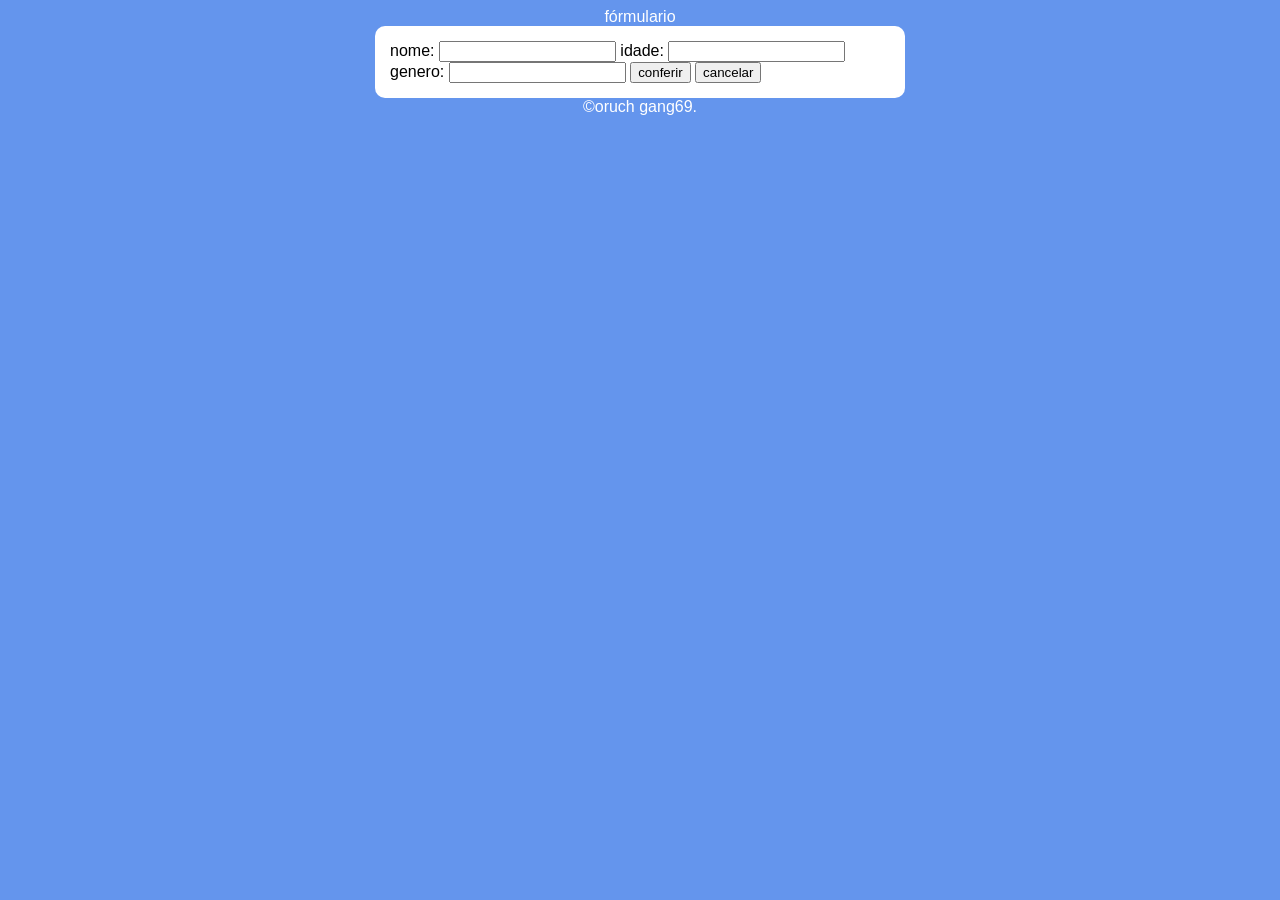
<file: prática/index.html>
<!DOCTYPE html>
<html lang="pt-ang">

<head>
    <meta charset="UTF-8">
    <meta name="viewport" content="width=device-width, initial-scale=1.0">
    <title>prática</title>
    <link rel="stylesheet" href="style.css">
</head>

<body>
    <header>
        <h>fórmulario</h>
    </header>

    <section>

        <div id="cadastro"></div>
        nome: <input type="textn" name="nome" id="nome">
        idade: <input type="texti" name="idade" id="idade" max-width="50%">
        genero: <input type="txtg" name="genero" id="genero">
        <input type="button" value="conferir" onclick="carregar()">
        <input type="button" value="cancelar" onclick="carregar()">
        <div id="res"></div>

    </section>

    <footer>
        &copy;oruch gang69.
    </footer>

    <script src="script.js"></script>

</body>

</html>
</file>
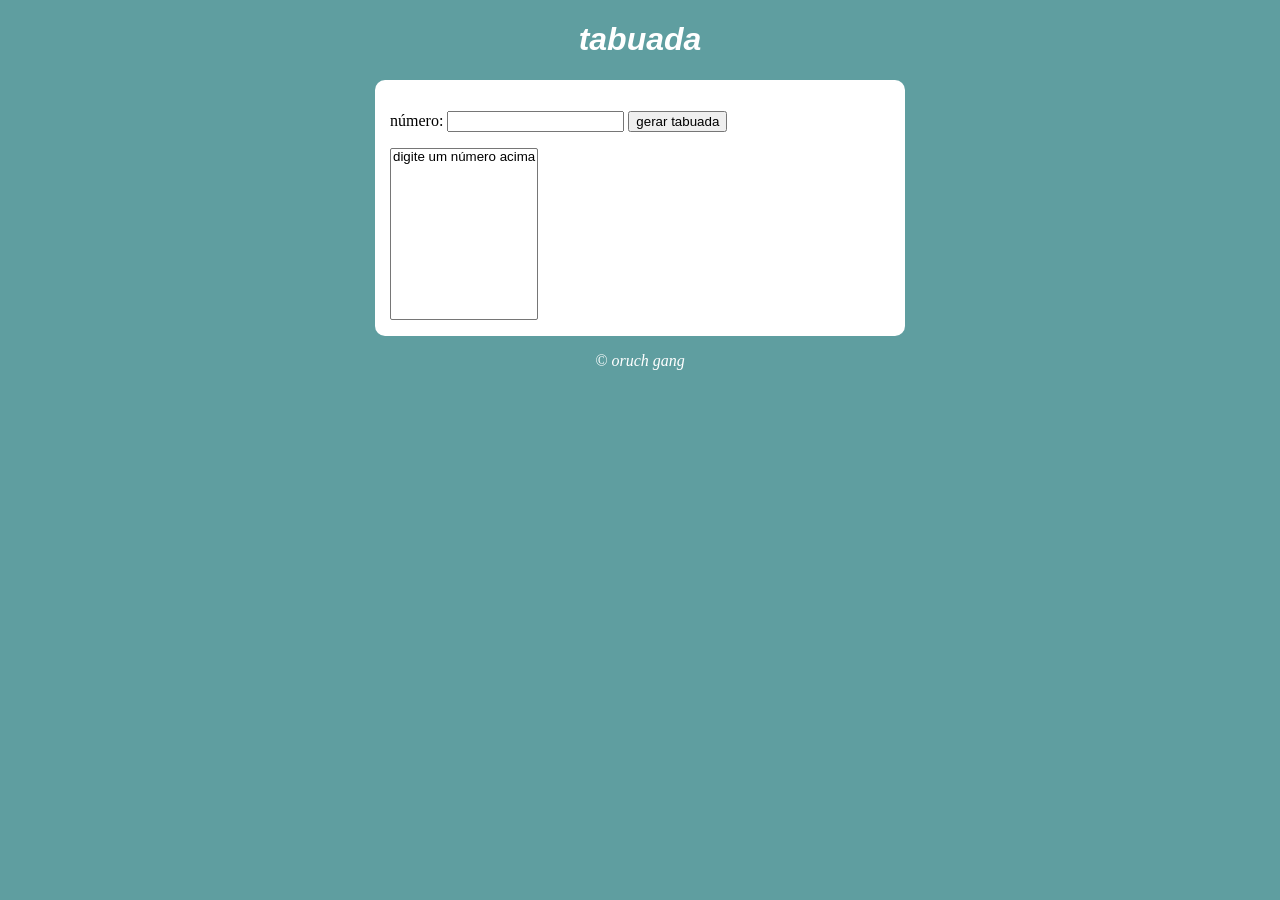
<file: exercicios/ex04/index.html>
<!DOCTYPE html>
<html lang="pt-ang">

<head>
    <meta charset="UTF-8">
    <meta name="viewport" content="width=device-width, initial-scale=1.0">
    <title>tabuada</title>
    <link rel="stylesheet" href="style.css">
</head>

<body>
    <header>
        <h1>tabuada</h1>
    </header>

    <section>

        <div>
            <p>número: <input type="number" name="num" id="txtn">
                <input type="button" value="gerar tabuada" onclick="tabuada()">
            </p>
        </div>
        <div>
            <select name="tabuada" id="seltab" size="10">
            <option>digite um número acima</option>
            </select>
        </div>

    </section>

    <footer>
        <p>&copy; oruch gang</p>
    </footer>
    <script src="script.js"></script>


</body>

</html>
</file>
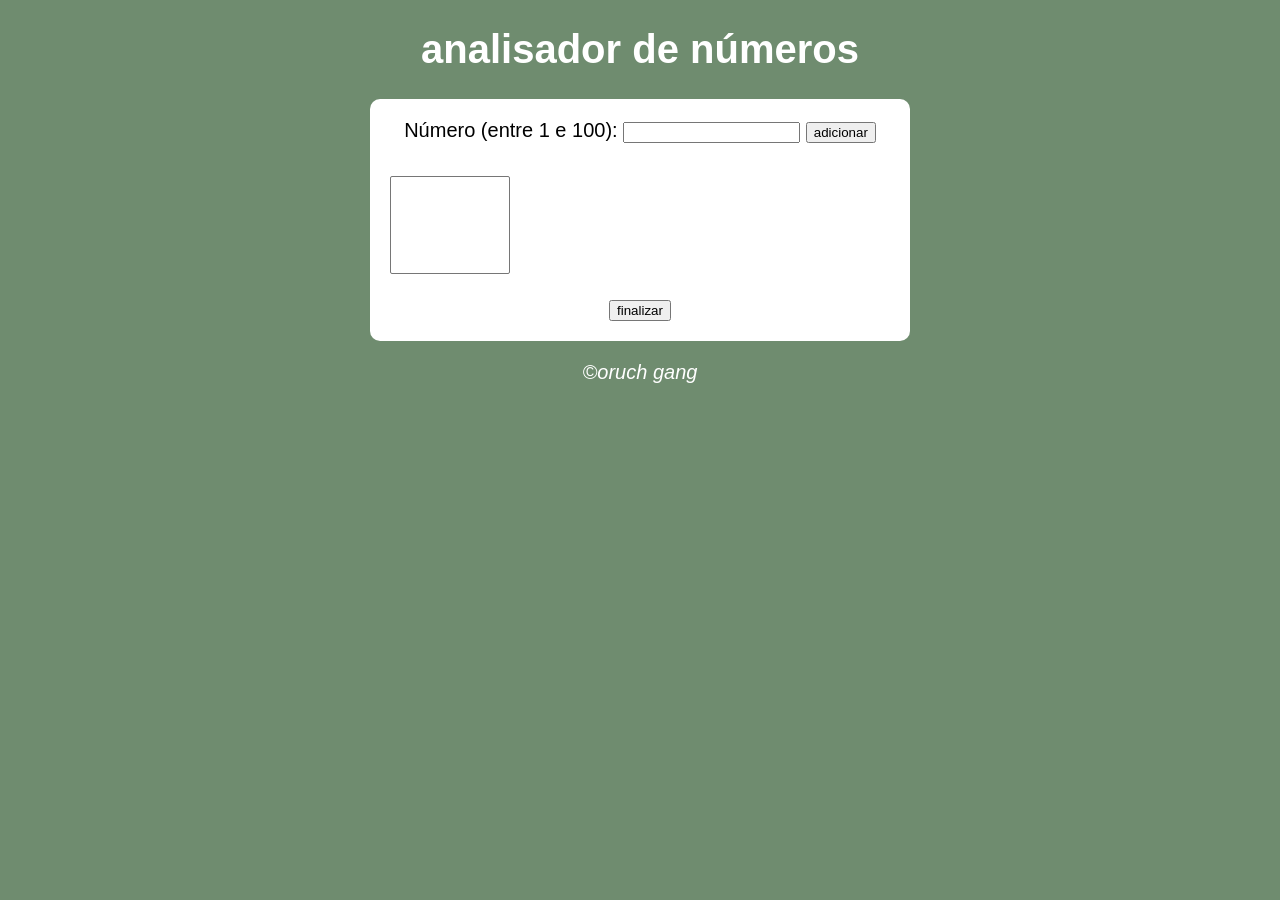
<file: exercicios/ex05/index.html>
<!DOCTYPE html>
<html lang="en">

<head>
    <meta charset="UTF-8">
    <meta name="viewport" content="width=device-width, initial-scale=1.0">
    <title>analisador de números</title>
    <link rel="stylesheet" href="style.css">
</head>

<body>
    <header>
        <h1>analisador de números</h1>
    </header>
    <section>
        <div>
            Número (entre 1 e 100):
            <input type="number" name="fnum" id="fnum">
            <input type="button" value="adicionar" onclick="adicionar()">
            <br><br><select  name="flista" id="flista" size="6"></select>
            <br><input type="button" value="finalizar" onclick="finalizar()"> 
        <div id="res">
            
        </div>
    </section>
    <footer>
        <p>&copy;oruch gang</p>
    </footer>
    <script src="script.js"></script>

</body>

</html>
</file>
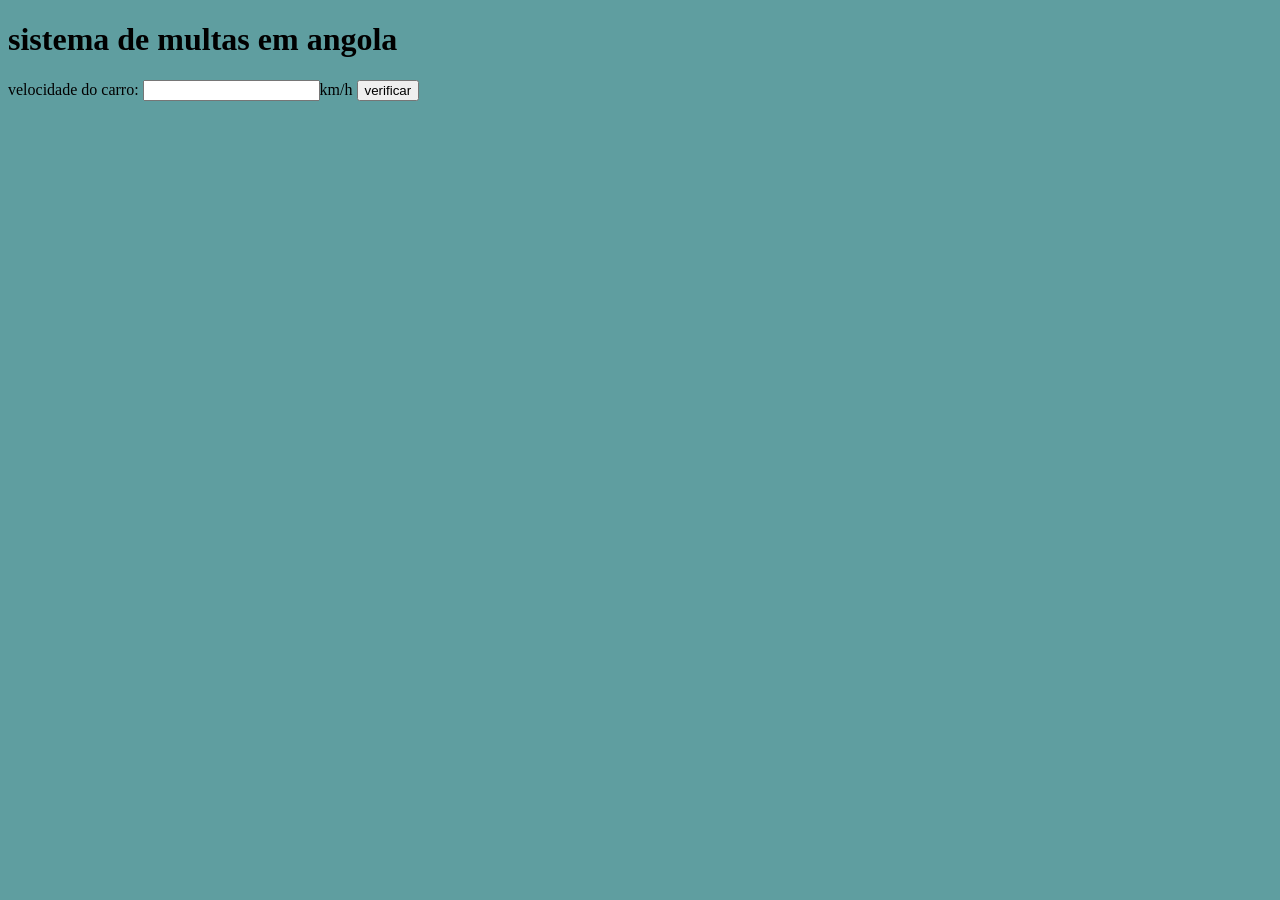
<file: aulas/condicoes_01/condicao_web.html>
<!DOCTYPE html>
<html lang="en">

<head>
    <meta charset="UTF-8">
    <meta name="viewport" content="width=device-width, initial-scale=1.0">
    <title>detram</title>
    <style>
        body {
            background-color: cadetblue;
            

        }
    </style>
</head>

<body>
    <h1>sistema de multas em angola</h1>

    velocidade do carro:
    <input type="number" name="txtvel" id="txtvel">km/h
    <input type="button" value="verificar" onclick="calcular()">

    <div id="res"></div>

    <script>
        function calcular() {
            var txtvel = window.document.querySelector("input#txtvel")
            var res = window.document.querySelector("div#res")
            var vel = Number(txtv.value)
            res.innerHTML = `a sua velocidade atual é de ${vel}KM/H`
            res.innerHTML = `tenha um bom dia!`
            if (vel > 60) {
                res.innerHTML += `<p> vc está multado por excesso de velocidade </p>`

            }






        }
    </script>
</body>

</html>
</file>
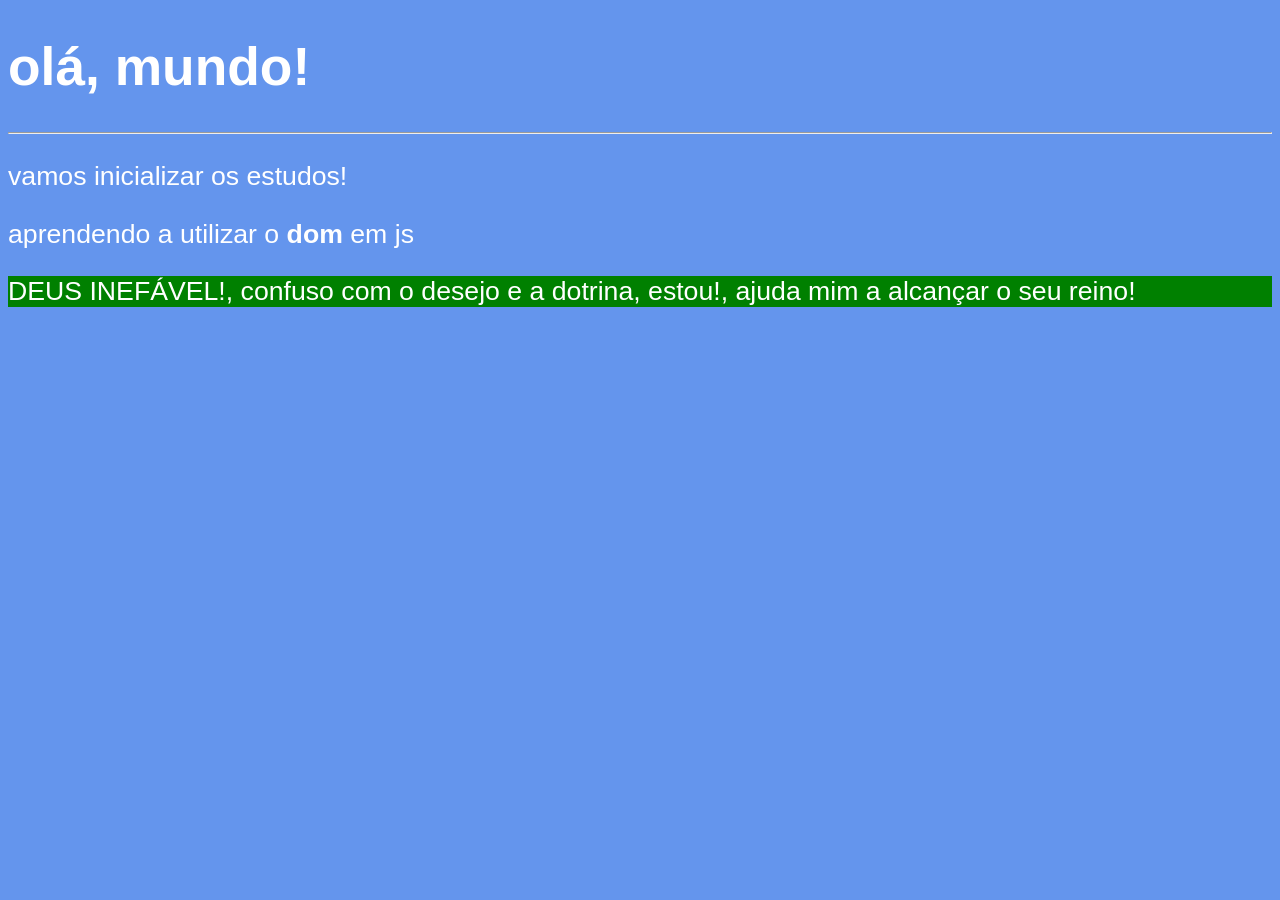
<file: aulas/estudo _do_dom/ex005.html>
<!DOCTYPE html>
<html lang="pt-ang">
<head>
    <meta charset="UTF-8">
    <meta name="viewport" content="width=device-width, initial-scale=1.0">
    <title>primeiros passos com dom</title>
    <style>
        body{
            background-color: cornflowerblue;
            color: white;
            font: normal 20pt arial;
        }
    </style>

</head>
<body>
    <h1>olá, mundo!</h1>
    <hr>
    <p>vamos inicializar os estudos!</p>
    <p>aprendendo a utilizar o <strong>dom</strong> em js</p>
    <div id = "msg"> clique em mim</div>
    <script>
        var p = window.document.getElementsByTagName("p")
        
        var d = window.document.getElementById("msg")

        d.style.background = " green"
        d.innerText = "DEUS INEFÁVEL!,  confuso com o desejo e a dotrina,  estou!, ajuda mim a alcançar o seu reino! "
        
        
    </script>
</body>
</html>
</file>
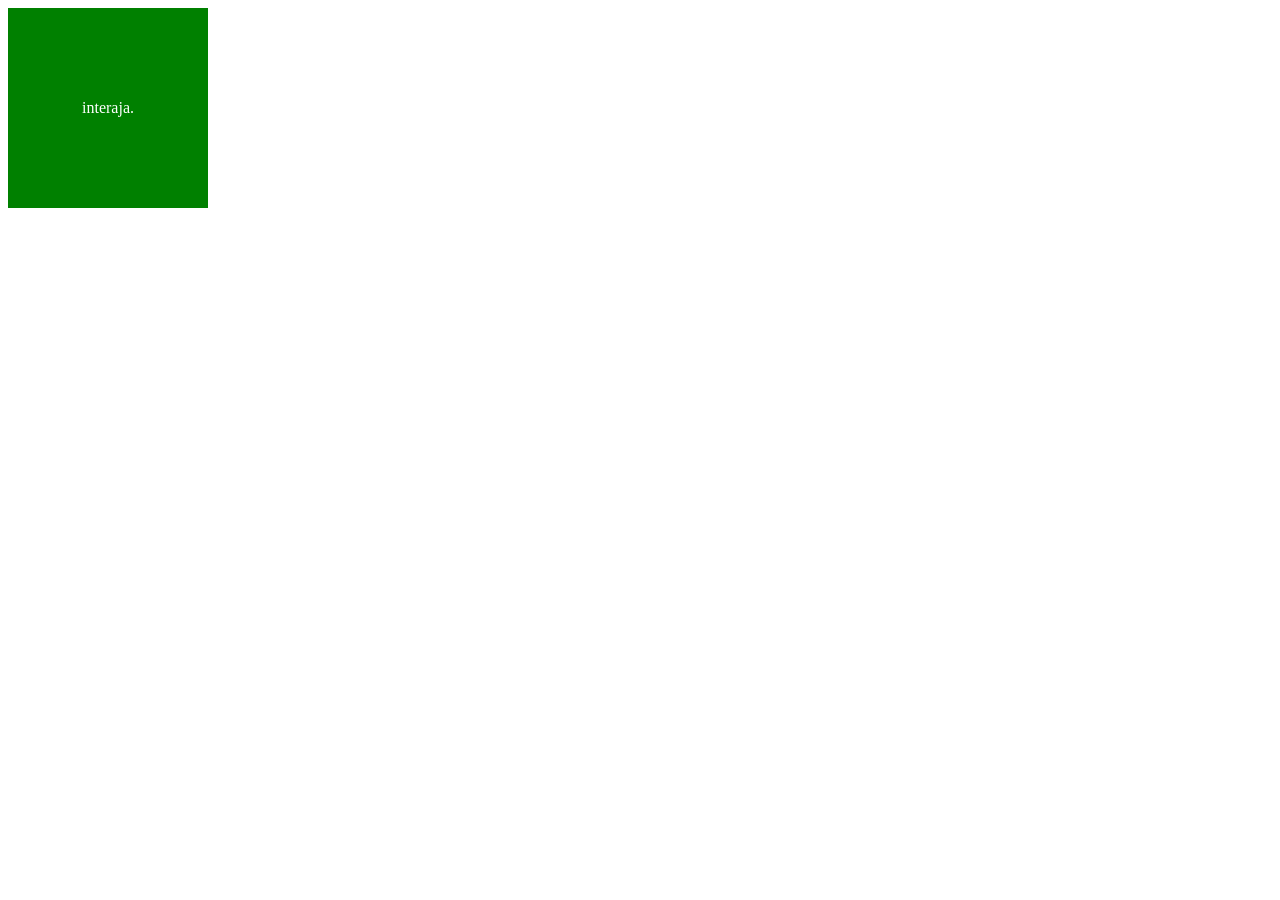
<file: aulas/funcoes/ex06.html>
<!DOCTYPE html>
<html lang="pt-ang">

<head>
    <meta charset="UTF-8">
    <meta name="viewport" content="width=device-width, initial-scale=1.0">
    <title>Document</title>
    <style>
        div#area {
            background-color: green;
            color: white;
            width: 200px;
            height: 200px;
            line-height: 200px;
            text-align: center;


        }
    </style>
</head>

<body>
    <div id="area">
        interaja.

    </div>

    <script>
        var a = window.document.getElementById("area")
        a.addEventListener("click",clicar)
        a.addEventListener("mouseenter",entrar)
        a.addEventListener("mouseout",sair)
    
        function clicar() {
            a.innerText = "clicou!"
            a.style.background = "blue"
        }
        function entrar() {
            a.innerText = "entrou!"
            a.style.background = "green"
        }
        function sair() {
            a.innerText = "saiu!"
            a.style.background = "red"
        }
    </script>

</body>

</html>
</file>
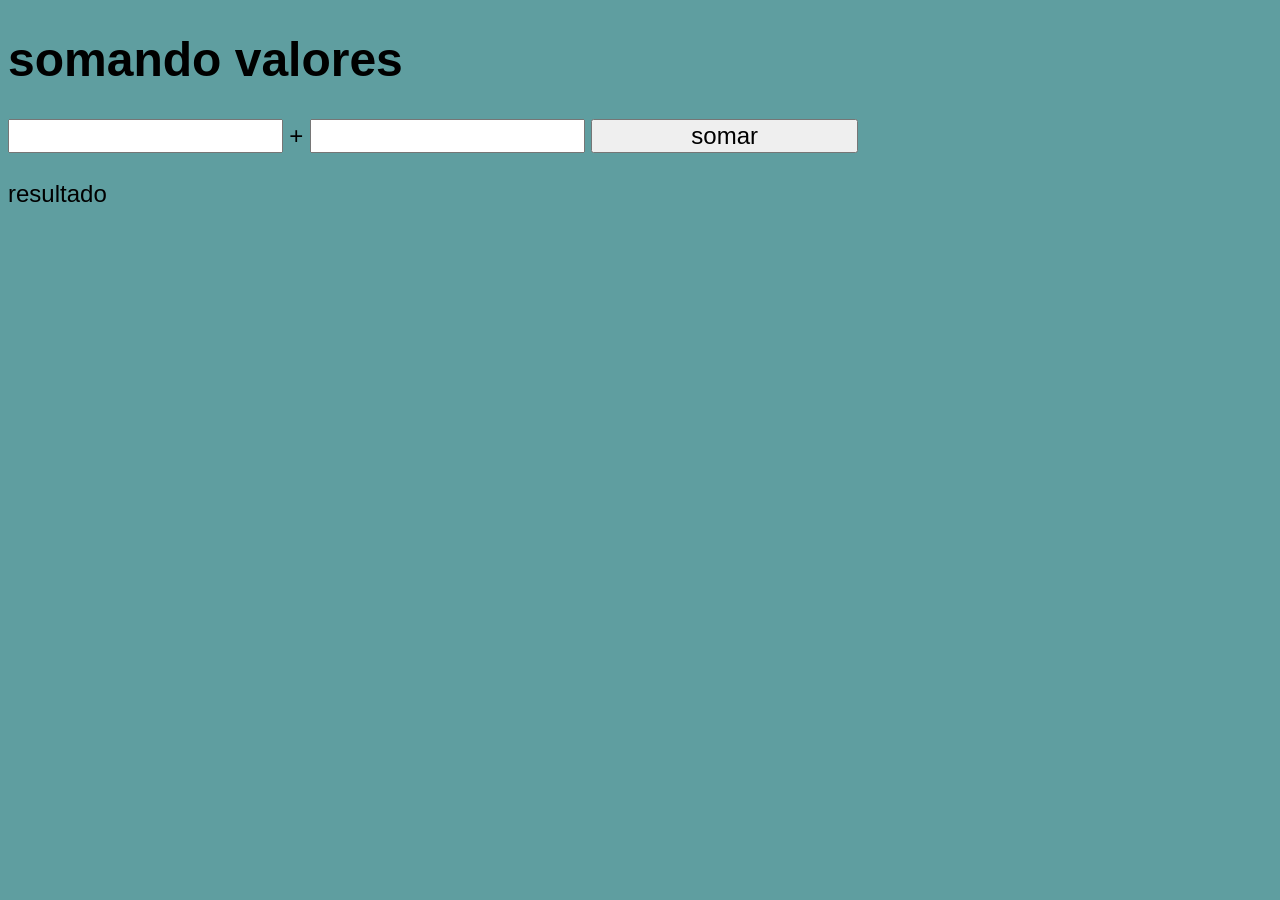
<file: aulas/funcoes/ex07.html>
<!DOCTYPE html>
<html lang="pt-ang">
<head>
    <meta charset="UTF-8">
    <meta name="viewport" content="width=device-width, initial-scale=1.0">
    <title>somando números</title>
    <style>
        body{
            font: normal 18pt arial;
            background-color: cadetblue;
        }
        input{
            font:normal 18pt arial;
            width: 200pt;
        }
        div#res{
            margin-top: 20pt;
        }

    </style>
</head>
<body>
    <h1>somando valores</h1>
    <input type="number" name="txtn1" id="txtn1"> +
    <input type="number" name="txtn2" id="txtn2">
    <input type="button" value="somar" onclick="somar">
    <div id="res">resultado</div>
    <script>
        function somar() {
            var tn1 = window.document.getElementById("txtn1")
            var tn2 = window.document.querySelector("input#txtn2")
            var res = window.documet.getElementById("res")
            var n1 = Number(tn1.value)
            var n2 = Number(tn2.value)
            var s = n1  +  n2
            res.innerHTML = `a soma entre ${n1} + ${n2} é igual a ${s}`
        }
    </script>
</body>
</html>
</file>
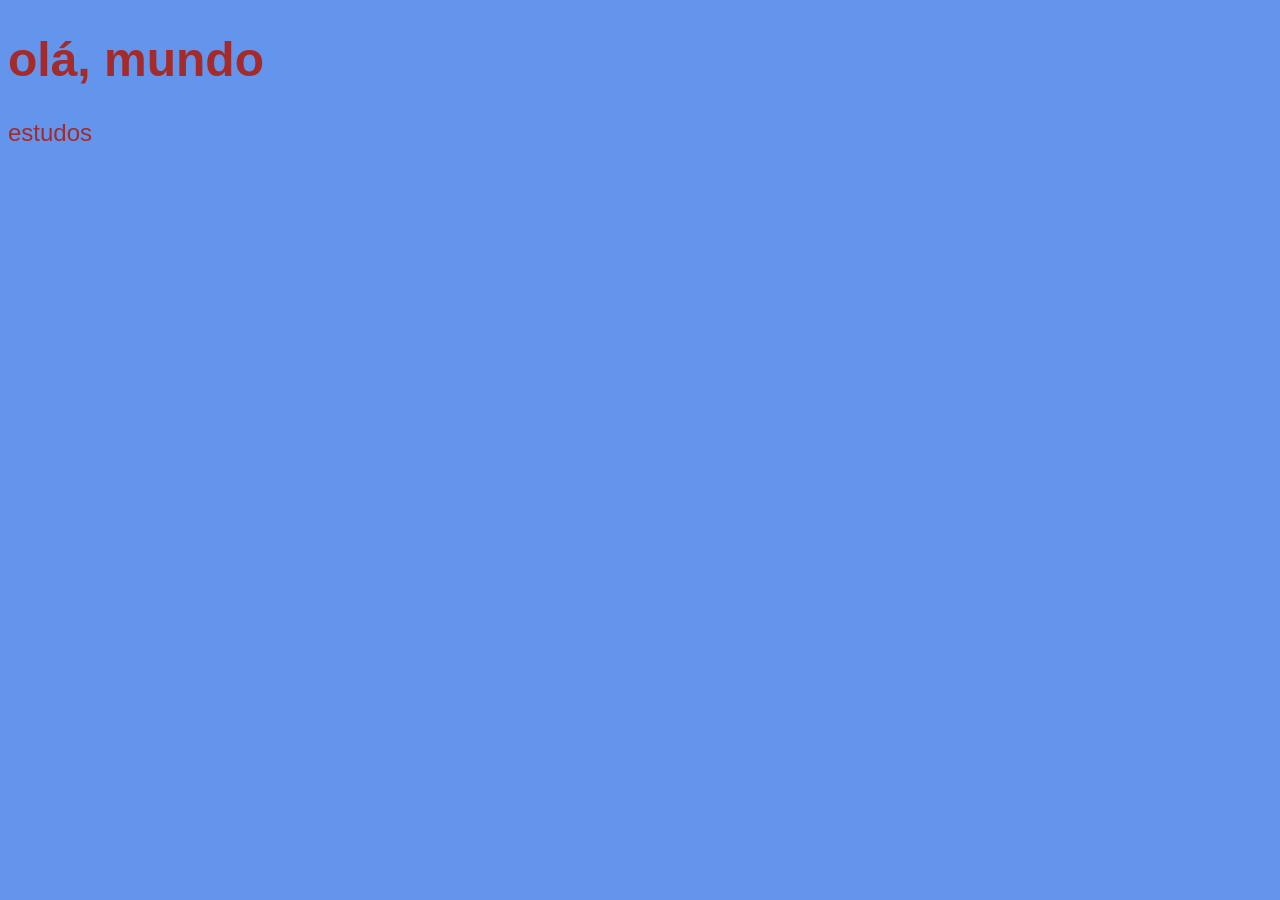
<file: aulas/primeiros_comandos/ex001.html>
<!DOCTYPE html>
<html lang="pt-ang">
<head>
    <meta charset="UTF-8">
    <meta name="viewport" content="width=device-width, initial-scale=1.0">
    <title>primeiros comandos em js</title>
    <style>
        body{
            font:normal 18pt arial;
            background-color: cornflowerblue;
            height: 200pt;
            width: 200pt;
            color: brown;
        }
    </style>
</head>
<body>
    <h1>olá, mundo</h1>
    <p>estudos</p>
    <script>
        window.alert("sem moleza")
        window.prompt("estamos conbinados oruch?")
        windom.confirm("trato feito?")
    </script>
</body>
</html>
</file>
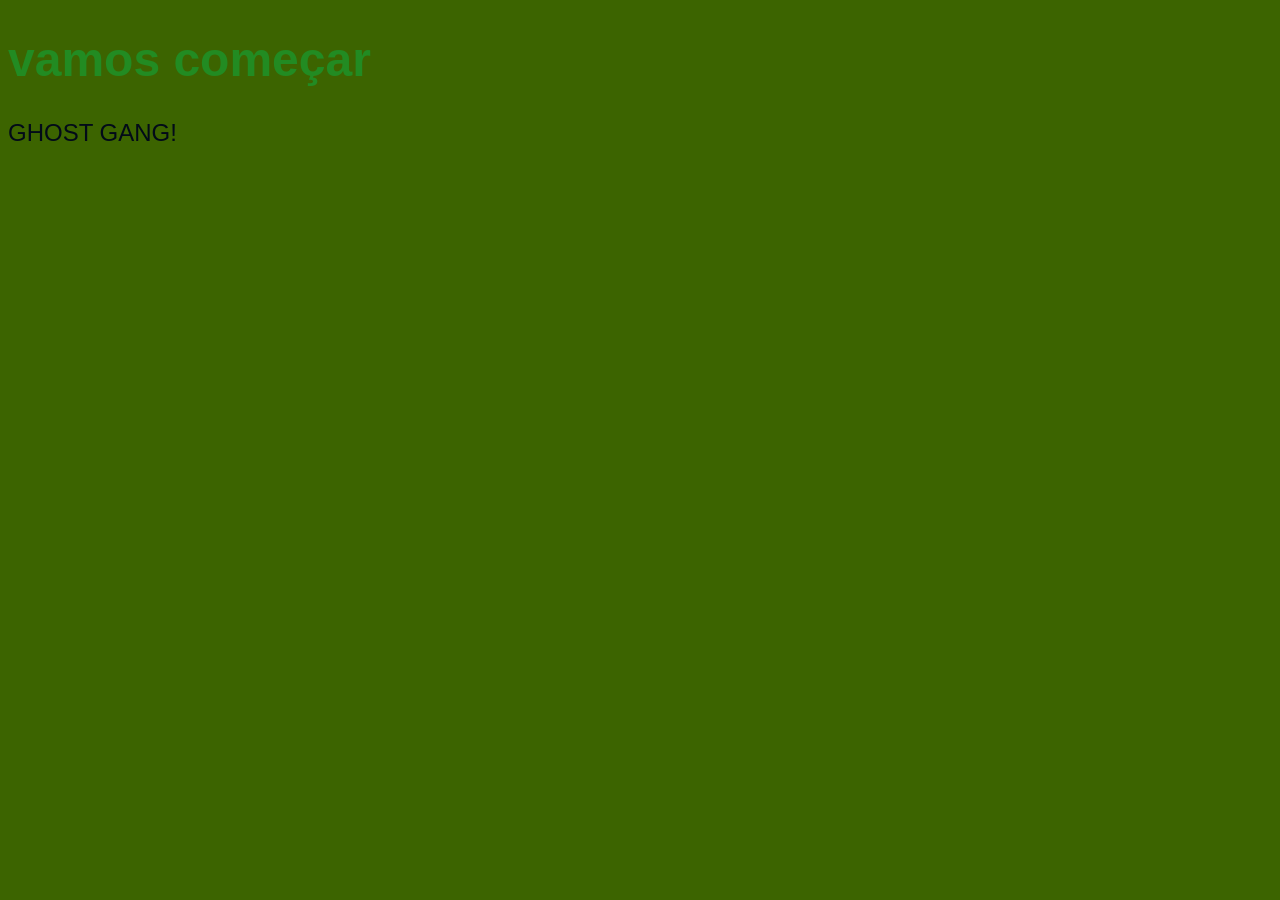
<file: aulas/somando_numeros/ex003.html>
<!DOCTYPE html>
<html lang="ept-ang">
<head>
    <meta charset="UTF-8">
    <meta name="viewport" content="width=device-width, initial-scale=1.0">
    <title>estudos</title>
    <style>
        body{
            font: normal 18pt arial;
            color: rgb(2, 10, 24);
            background-color: rgb(60, 100, 0);
        }
        h1{
            color: forestgreen;
        }
    </style>
</head>
<body>
    <h1>vamos começar</h1>
    <p>GHOST GANG!</p>
    <script>
        var n1 = Number(window.prompt("digite um número: "))
        var n2 =  Number(window.prompt("digite outro número: "))
        var s = n1 + n2
        window.alert(`a soma entre ${n1} e ${n2} é igual a ${s}`)
        //number + number = adição!
        //string + string = concatenação!
    </script>
    
</body>
</html>
</file>
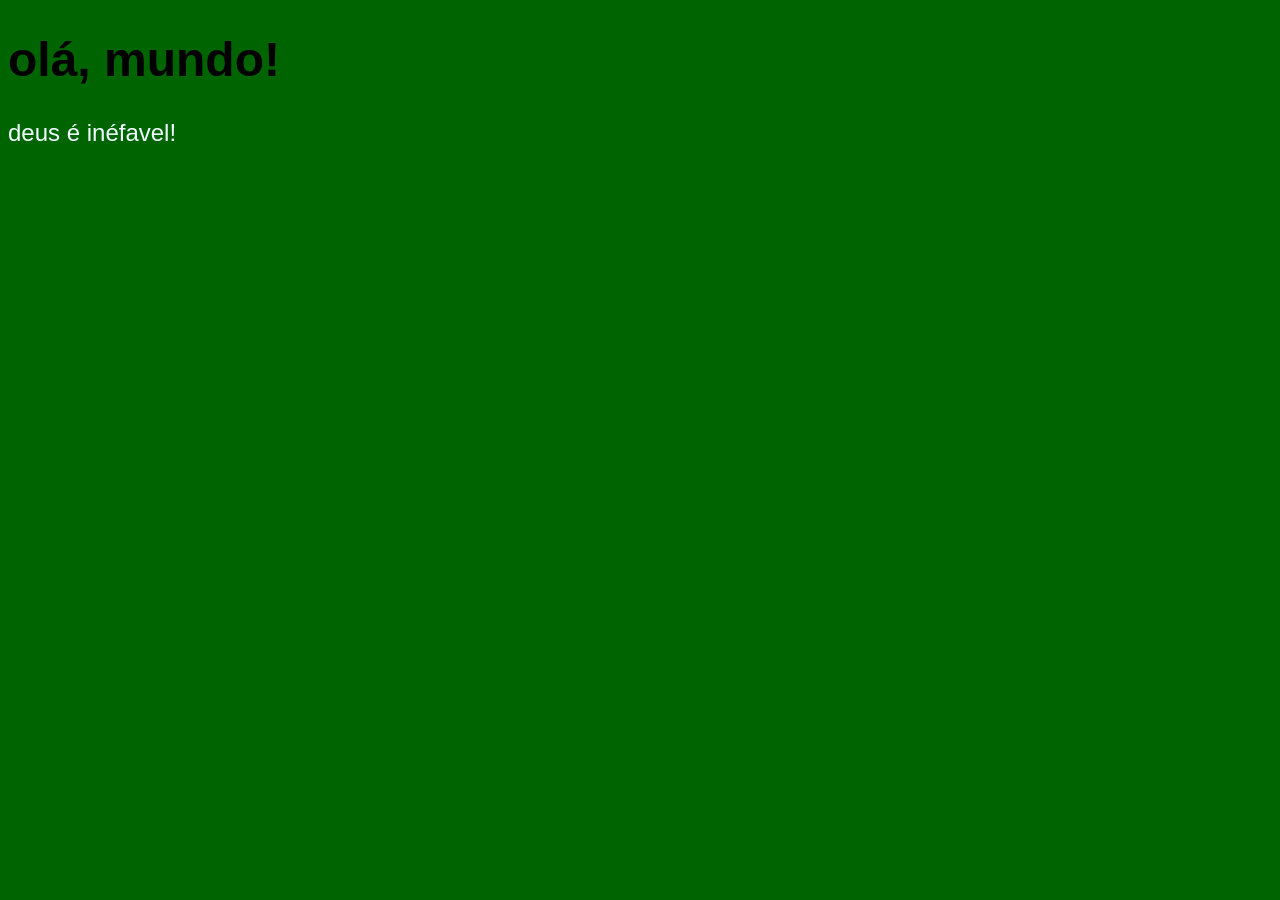
<file: aulas/variavel_concatenacao/ex002.html>
<!DOCTYPE html>
<html lang="pt-ang">
<head>
    <meta charset="UTF-8">
    <meta name="viewport" content="width=device-width, initial-scale=1.0">
    <title>Document</title>
    <style>
        body{
            font: normal 18pt arial;
            background-color: darkgreen;
            color: azure;


        }
        h1{
            color: black;
        }

    </style>
</head>
<body>
    <h1>olá, mundo!</h1>
    <p>deus é inéfavel!</p>
    <script>
        var nome = window.prompt("qual é o seu nome?")
        window.alert("é um prazer te conhecer, " + nome + "!")//concatenação.
    </script>
    
</body>
</html>
</file>
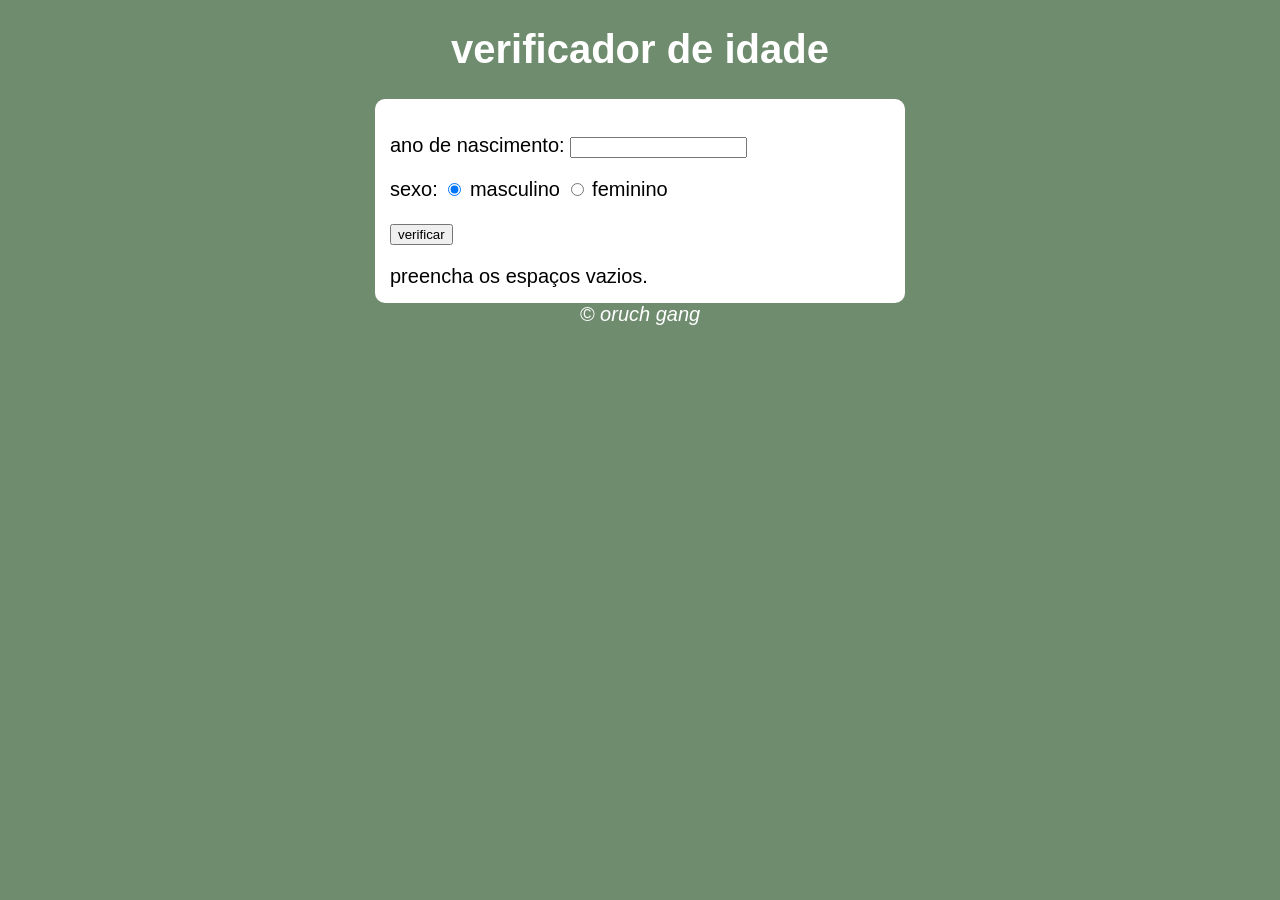
<file: exercicios/ex02/exercicio.html>
<!DOCTYPE html>
<html lang="pt-ang">

<head>
    <meta charset="UTF-8">
    <meta name="viewport" content="width=device-width, initial-scale=1.0">
    <title>verificador de idade</title>
    <link rel="stylesheet" href="style.css">
</head>

<body>
    <header>
        <h1>verificador de idade</h1>
    </header>

    <section>
        <div>
            <p>ano de nascimento:
    <input type="number" name="txtano" id="txtano" min="0">
</p>

<p>sexo:
    <input type="radio" name="radsex" id="mas" checked>
    <label for="mas">masculino</label>

    <input type="radio" name="radsex" id="fem">
    <label for="fem">feminino</label>
</p>

<p>
    <input type="button" value="verificar" onclick="verificar()">
</p>
        </div>

        <div id="res">
            preencha os espaços vazios.
        </div>
    </section>

    <footer>
        &copy; oruch gang
    </footer>

    <script src="script.js"></script>

</body>

</html>
</file>
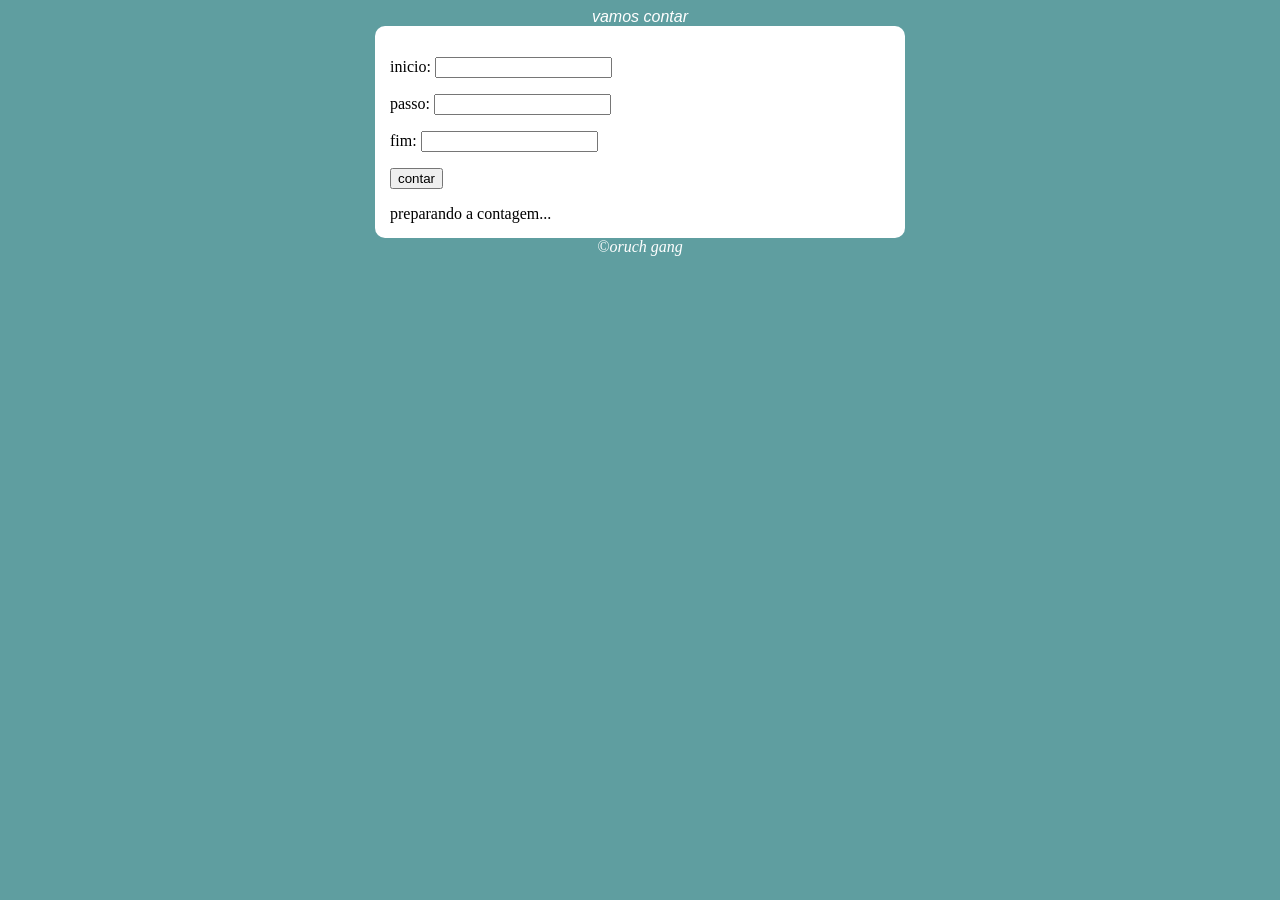
<file: exercicios/ex03/exjs.html>
<!DOCTYPE html>
<html lang="pt-ang">

<head>
    <meta charset="UTF-8">
    <meta name="viewport" content="width=device-width, initial-scale=1.0">
    <title>titulo</title>
    <link rel="stylesheet" href="style.css">
</head>

<body>
    <header>
        vamos contar
    </header>
    <section>
        <div id="dados">
            <p>inicio:
                <input type="number" name="txtini" id="txtini" min="0">
            </p>
            <p>passo:
                <input type="number" name="txtpa" id="txtpa" min="0">
            </p>
            <p>fim:
                <input type="number" name="txtfim" id="txtfim" min="0">
            </p>
            <p><input type="button" value="contar" onclick="contar()"></p>
        </div>
        <div id="res">
            preparando a contagem...
        </div>

    </section>


    <footer>
        &copy;oruch gang

    </footer>
    <script src="script.js"></script>

</body>

</html>
</file>
<file: prática/style.css>
@character"utf-8";
   
body{
    background-color: cornflowerblue;
    font-family: Arial, Helvetica, sans-serif;
    
}

header{
    font-family: Arial, Helvetica, sans-serif;
    text-align: center;
    color: white;
}

section{
      background-color: white;
      border-radius: 10px;
      padding: 15px;
      width: 500px;
      margin: auto;
      box-shadow: 3px 3px 10px rgba(20, 19, 19, 0);
    
    
} 

footer{
    text-align: center;
    color: white;
}
</file>
<file: exercicios/ex04/style.css>
@characetr"utf8";

body{
    background-color: cadetblue;
}


header {
    text-align: center;
    font-style: italic;
    color: white;
    font-family: Arial, Helvetica, sans-serif;
}
section{

      background-color: white;
      border-radius: 10px;
      padding: 15px;
      width: 500px;
      margin: auto;
      box-shadow: 3px 3px 10px rgba(20, 19, 19, 0);
  }
  footer{

        color: white;
        text-align: center;
        font-style: italic;
        }
</file>
<file: exercicios/ex05/style.css>
@character "utf-8";

body {
    background-color: rgba(9, 59, 9, 0.585);
    font: normal 15pt arial;
}

header {

    color: white;
    text-align: center;



}

section {

    background-color: white;
    border-radius: 10px;
    padding: 20px;
    width: 500px;
    margin: auto;
    box-shadow: 3px 3px 10px rgba(20, 19, 19, 0);

}

select#flista {
    width: 120px;
    
    display: block;
    margin-top: 10px;

}

footer {

    color: white;
    text-align: center;
    font-style: italic;
}

div {
    text-align: center;
}
</file>
<file: exercicios/ex02/style.css>
@character "utf-8";

body{
    background-color: rgba(9, 59, 9, 0.585);
    font: normal 15pt arial;
}

header {
      
    color: white;
    text-align: center;
    


}

  section{

      background-color: white;
      border-radius: 10px;
      padding: 15px;
      width: 500px;
      margin: auto;
      box-shadow: 3px 3px 10px rgba(20, 19, 19, 0);
  }
     footer{

        color: white;
        text-align: center;
        font-style: italic;
        }
</file>
<file: exercicios/ex03/style.css>
@characetr"utf8";

body{
    background-color: cadetblue;
}


header {
    text-align: center;
    font-style: italic;
    color: white;
    font-family: Arial, Helvetica, sans-serif;
}
section{

      background-color: white;
      border-radius: 10px;
      padding: 15px;
      width: 500px;
      margin: auto;
      box-shadow: 3px 3px 10px rgba(20, 19, 19, 0);
  }
  footer{

        color: white;
        text-align: center;
        font-style: italic;
        }
</file>
